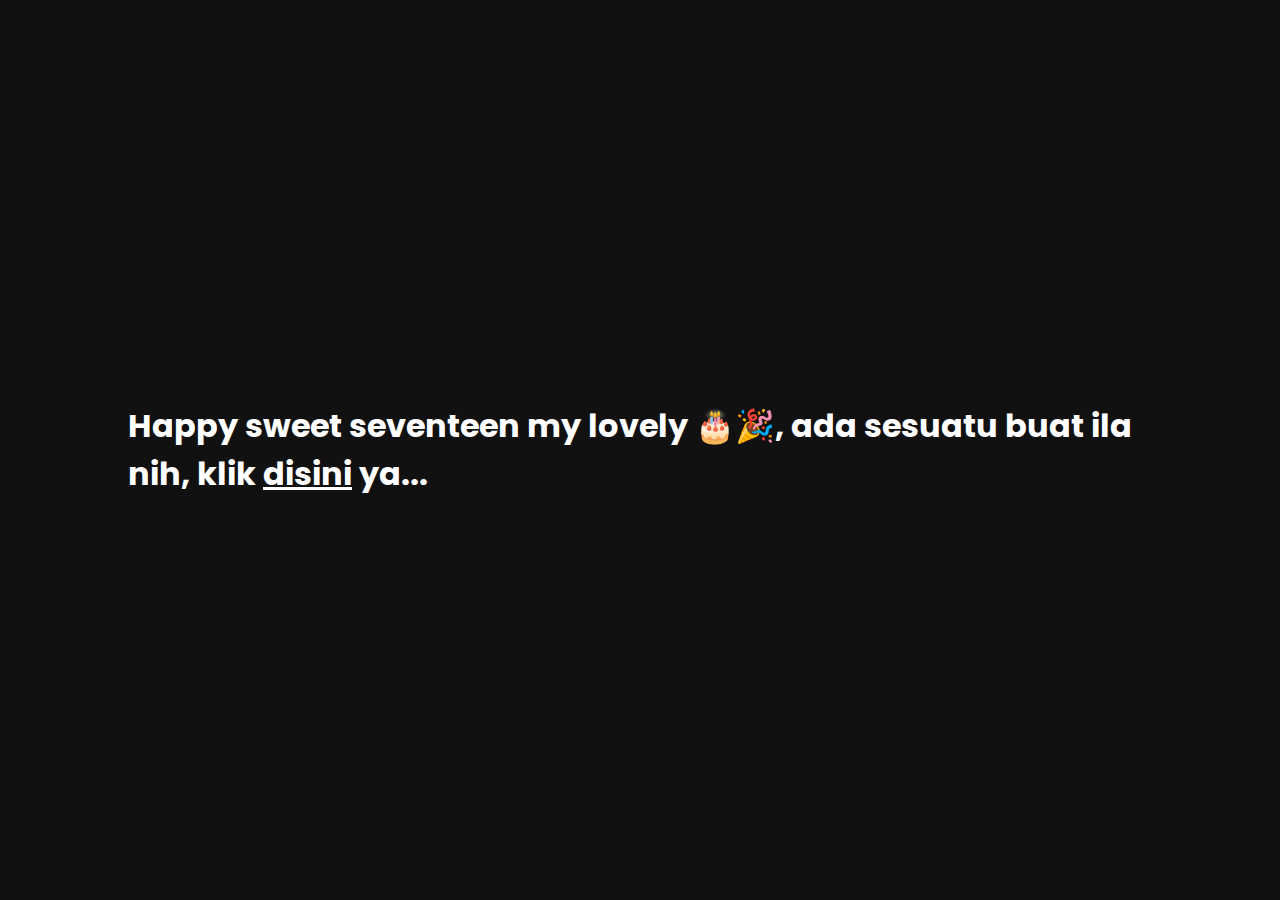
<file: index.html>
<!DOCTYPE html>
<html lang="en">
<head>
    <meta name="viewport" content="width=device-width, initial-scale=1.0">
    <title>Go to Ila Bday</title>
    <!-- Google Font -->
    <link href="https://fonts.googleapis.com/css2?family=Poppins:wght@400;600&display=swap" rel="stylesheet">
    <!-- Stylesheet -->
    <link rel="stylesheet" href="ila.css">
</head>
<body>
    <div class="countdown">
        <div class="box">
            <span class="num" id="day-box">00</span>
            <span class="text" style="color: #31087B; font-size: 15px;">Hari</span>
        </div>
        <div class="box">
            <span class="num" id="hr-box">00</span>
            <span class="text" style="color: #31087B; font-size: 15px;">Jam</span>
        </div>
        <div class="box">
            <span class="num" id="min-box">00</span>
            <span class="text" style="color: #31087B; font-size: 15px;">Menit</span>
        </div>
        <div class="box">
            <span class="num" id="sec-box">00</span>
            <span class="text" style="color: #31087B; font-size: 15px;">Detik</span>
        </div>
        <h1 style="text-align: center; color: #ff91a4; font-size: 30px;">To ila birthday 🎉</h1>
    </div>

    <!-- Script -->
    <script src="ila.js"></script>
</body>
</html>
</file>
<file: ila.css>
*{
    padding: 0;
    margin: 0;
    box-sizing: border-box;
    font-family: "Poppins",sans-serif;
    color: #ffffff;
}
body{
    background-color: #111111;
}
.countdown{
    width: 80vw;
    display: flex;
    justify-content: space-around;
    gap: 10px;
    position: absolute;
    transform: translate(-50%,-50%);
    top: 50%;
    left: 50%;
}
.box{
    width: 28vmin;
    height: 28vmin;
    display: flex;
    flex-direction: column;
    align-items: center;
    justify-content: space-evenly;
    position: relative;
    box-shadow: 15px 15px 30px rgba(0,0,0,0.5);
    font-size: 16px;
}
.box:after{
    content: "";
    position: absolute;
    background-color: rgba(255,255,255,0.12);
    height: 100%;
    width: 50%;
    left: 0;
}
span.num{
    background-color: #202020;
    height: 100%;
    width: 100%;
    display: grid;
    place-items: center;
    font-weight: 600;
    font-size: 5em;
}
span.text{
    font-size: 1.2em;
    background-color: #ff91a4;
    display: block;
    width: 100%;
    text-align: center;
    padding: 0.5em 0;
    font-weight: 400;
}
@media screen and (max-width: 1024px){
    .countdown{
        width: 85vw;
    }
    .box{
        height: 26vmin;
        width: 26vmin;
        font-size: 12px;
    }
}
@media screen and (max-width: 768px){
    .countdown{
        width: 90vw;
        flex-wrap: wrap;
        gap: 30px;
    }
    .box{
        width: calc( 50% - 40px );
        height: 30vmin;
        font-size: 14px;
    }
}
@media screen and (max-width: 480px){
    .countdown{
        gap: 15px;
    }
    .box{
        width: 100%;
        height: 25vmin;
        font-size: 8px;
    }
    .span.text{
        font-size: 1.5em;
    }
}
</file>
